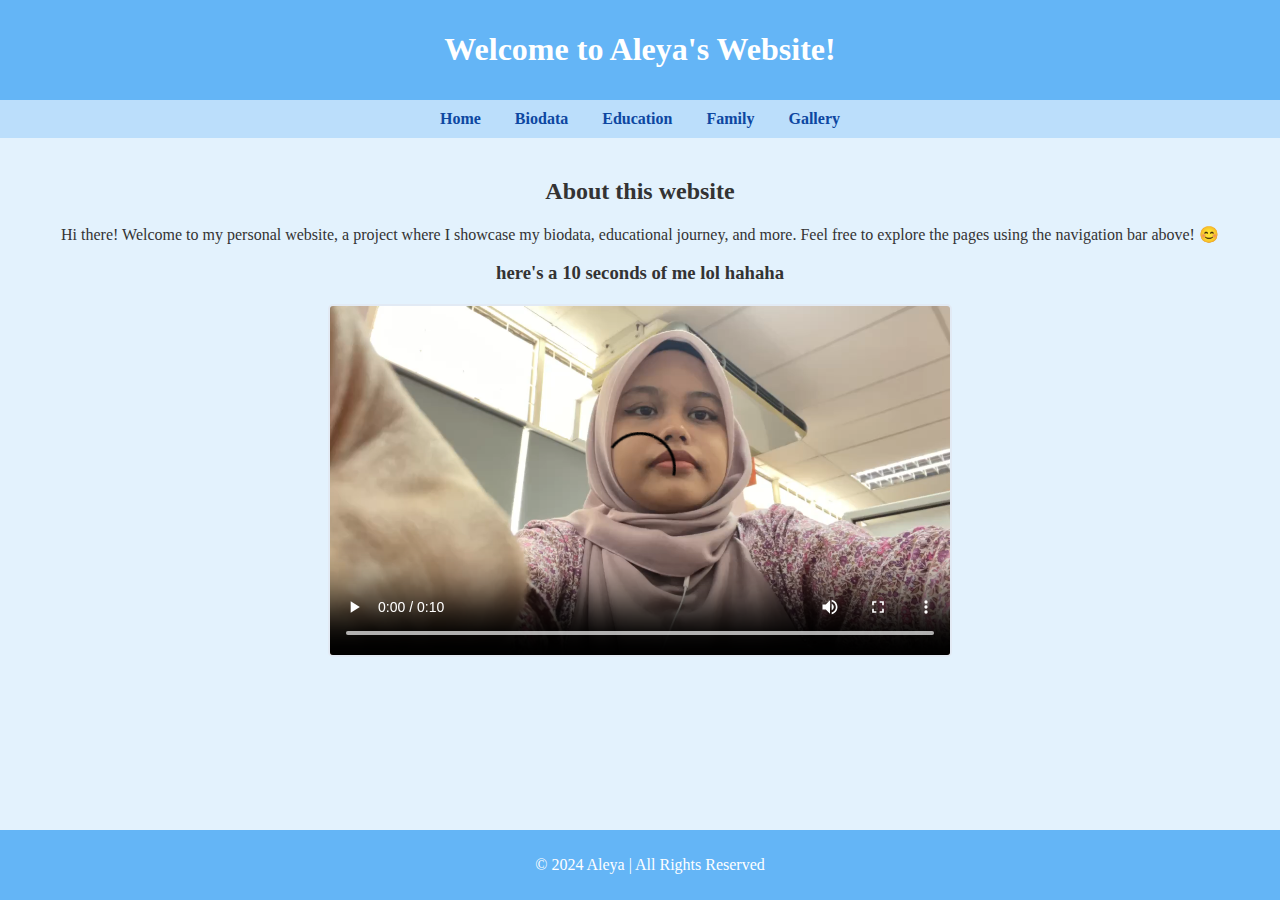
<file: index.html>
<!DOCTYPE html>
<html lang="en">
<head>
    <meta charset="UTF-8">
    <meta name="viewport" content="width=device-width, initial-scale=1.0">
    <title>My Website</title>
    <link rel="stylesheet" href="css/style.css">
</head>
<body>
    <header>
        <h1>Welcome to Aleya's Website!</h1>
    </header>
    <nav>
        <a href="index.html">Home</a>
        <a href="biodata.html">Biodata</a>
        <a href="education.html">Education</a>
        <a href="family.html">Family</a>
        <a href="gallery.html">Gallery</a>
    </nav>
    <section>
        <h2>About this website</h2>
        <p>
            Hi there! Welcome to my personal website, a project where I showcase my biodata, educational journey, and more. 
            Feel free to explore the pages using the navigation bar above! 😊
        </p>

	<h3>here's a 10 seconds of me lol hahaha</h3>
        <div class="videos">
            <video controls width="80%">
                <source src="videos/myvideo.mp4" type="video/mp4">
                Your browser does not support the video tag.
            </video>
        </div>
        
    </section>
    <footer>
        <p>&copy; 2024 Aleya | All Rights Reserved</p>
    </footer>
</body>
</html>
</file>
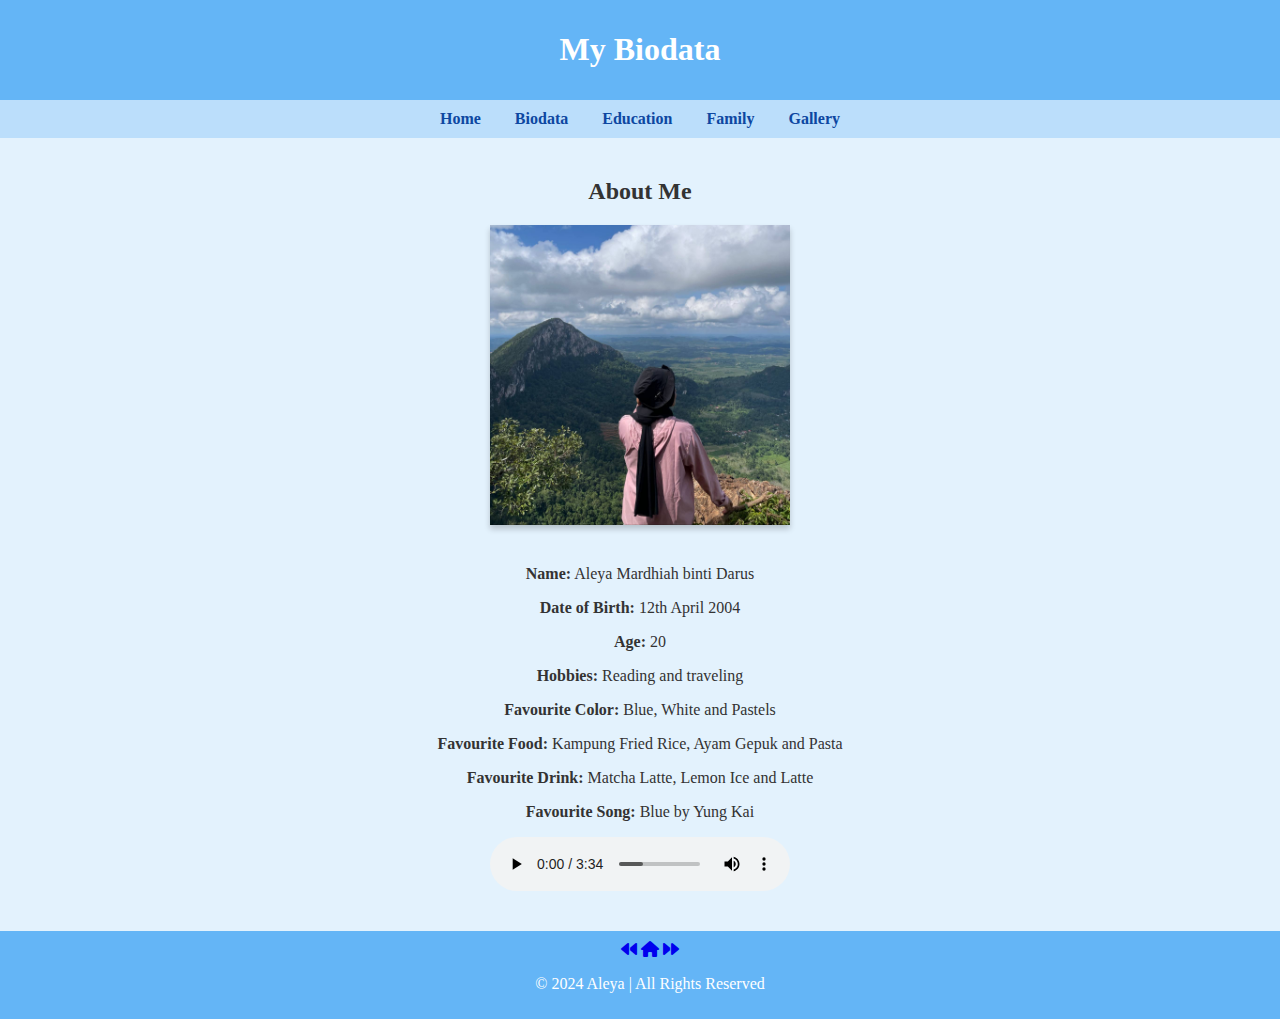
<file: biodata.html>
<!DOCTYPE html>
<html lang="en">
<head>
    <meta charset="UTF-8">
    <meta name="viewport" content="width=device-width, initial-scale=1.0">
    <title>Biodata - Personal Website</title>
    <link rel="stylesheet" href="https://cdnjs.cloudflare.com/ajax/libs/font-awesome/6.0.0-beta3/css/all.min.css">
    <link rel="stylesheet" href="css/style.css">
</head>
<body>
    <header>
        <h1>My Biodata</h1>
    </header>
    <nav>
        <a href="index.html">Home</a>
        <a href="biodata.html">Biodata</a>
        <a href="education.html">Education</a>
        <a href="family.html">Family</a>
        <a href="gallery.html">Gallery</a>
    </nav>
    <section>
        <h2>About Me</h2>
  <!-- Profile Picture -->
    <div style="text-align: center;">
        <img src="images/myphoto.jpg" alt="My Photo" class="profile-picture">
    </div>
        <p><strong>Name:</strong> Aleya Mardhiah binti Darus</p>
	<p><strong>Date of Birth:</strong> 12th April 2004 </p>
        <p><strong>Age:</strong> 20 </p>
        <p><strong>Hobbies:</strong> Reading and traveling</p>
  <p><strong>Favourite Color:</strong> Blue, White and Pastels</p>
  <p><strong>Favourite Food:</strong> Kampung Fried Rice, Ayam Gepuk and Pasta </p>
  <p><strong>Favourite Drink:</strong> Matcha Latte, Lemon Ice and Latte </p>
  <p><strong>Favourite Song:</strong> Blue by Yung Kai
   <p>
	<audio controls autoplay>
            <source src="audio/blue-yung-kai.mp3" type="audio/mp3">
        </audio>


    </section>
    <footer>
	<a href="gallery.html"><i class="fa-solid fa-backward"></i></a>
        <a href="index.html"><i class="fa-solid fa-house"></i></a>
        <a href="education.html"><i class="fa-solid fa-forward"></i></a>

        <p>&copy; 2024 Aleya | All Rights Reserved</p>
    </footer>
</body>
</html>
</file>
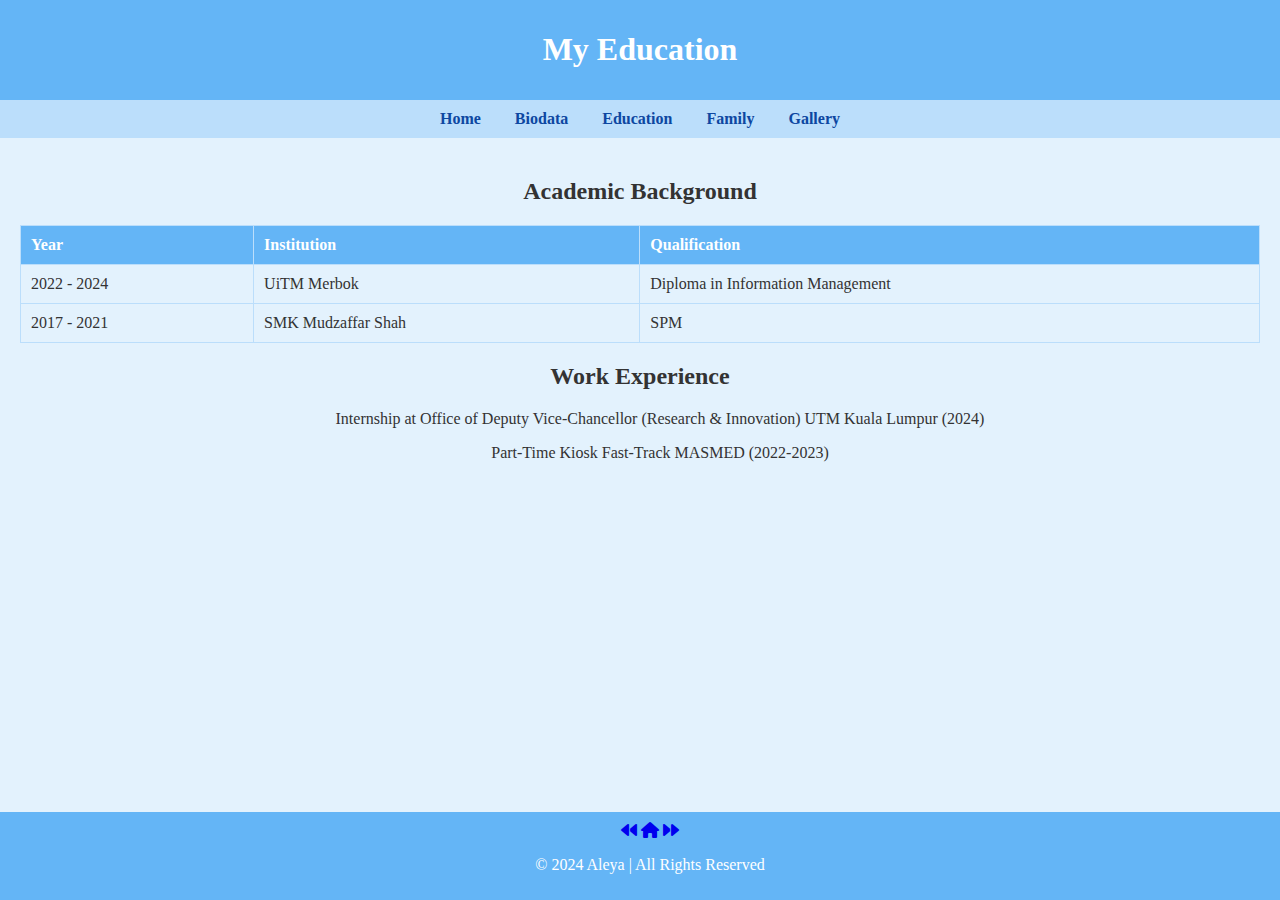
<file: education.html>
<!DOCTYPE html>
<html lang="en">
<head>
    <meta charset="UTF-8">
    <meta name="viewport" content="width=device-width, initial-scale=1.0">
    <title>Education - Personal Website</title>
    <link rel="stylesheet" href="https://cdnjs.cloudflare.com/ajax/libs/font-awesome/6.0.0-beta3/css/all.min.css">
    <link rel="stylesheet" href="css/style.css">
</head>
<body>
    <header>
        <h1>My Education</h1>
    </header>
    <nav>
        <a href="index.html">Home</a>
        <a href="biodata.html">Biodata</a>
        <a href="education.html">Education</a>
        <a href="family.html">Family</a>
        <a href="gallery.html">Gallery</a>
    </nav>
    <section>
        <h2>Academic Background</h2>
        <table border="1" cellpadding="10" cellspacing="0">
            <tr>
                <th>Year</th>
                <th>Institution</th>
                <th>Qualification</th>
            </tr>
            <tr>
                <td>2022 - 2024</td>
                <td>UiTM Merbok</td>
                <td>Diploma in Information Management</td>
            </tr>
            <tr>
                <td>2017 - 2021</td>
                <td>SMK Mudzaffar Shah</td>
                <td>SPM</td>
            </tr>
        </table>

 	<h2>Work Experience</h2>
        <ul>
            <p>Internship at Office of Deputy Vice-Chancellor (Research & Innovation) UTM Kuala Lumpur </strong> (2024)</li>
	<br>
            <p>Part-Time Kiosk Fast-Track MASMED</strong> (2022-2023)</li>
        </ul>
    </section>
    <footer>
	<a href="biodata.html"><i class="fa-solid fa-backward"></i></a>
        <a href="index.html"><i class="fa-solid fa-house"></i></a>
        <a href="family.html"><i class="fa-solid fa-forward"></i></a>

        <p>&copy; 2024 Aleya | All Rights Reserved</p>
    </footer>
</body>
</html>
</file>
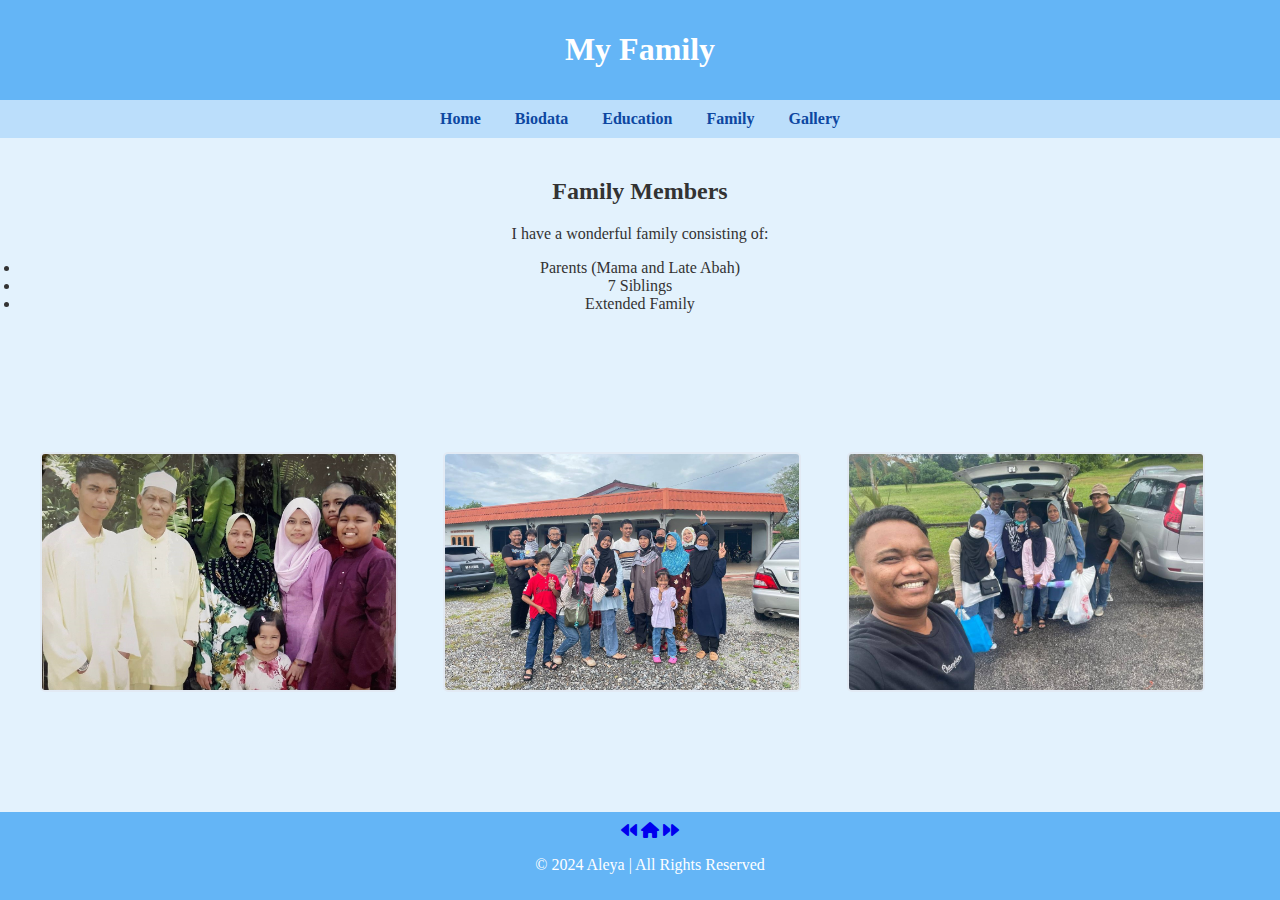
<file: family.html>
<!DOCTYPE html>
<html lang="en">
<head>
    <meta charset="UTF-8">
    <meta name="viewport" content="width=device-width, initial-scale=1.0">
    <title>Family - Personal Website</title>
    <link rel="stylesheet" href="https://cdnjs.cloudflare.com/ajax/libs/font-awesome/6.0.0-beta3/css/all.min.css">
    <link rel="stylesheet" href="css/style.css">
</head>
<body>
    <header>
        <h1>My Family</h1>
    </header>
    <nav>
        <a href="index.html">Home</a>
        <a href="biodata.html">Biodata</a>
        <a href="education.html">Education</a>
        <a href="family.html">Family</a>
        <a href="gallery.html">Gallery</a>
    </nav>
    <section>
        <h2>Family Members</h2>
        <p>I have a wonderful family consisting of:</p>
        
            <li>Parents (Mama and Late Abah)</li>
            <li>7 Siblings</li>
            <li>Extended Family</li>
	</section>
    <section>
        <div class="gallery">
		<img src="images/photo1.jpg" alt="Image 1">
		<img src="images/photo2.jpg" alt="Image 2">
		<img src="images/photo3.jpg" alt="Image 3">
	
	</div>
        
    </section>
    <footer>
	<a href="education.html"><i class="fa-solid fa-backward"></i></a>
        <a href="index.html"><i class="fa-solid fa-house"></i></a>
        <a href="gallery.html"><i class="fa-solid fa-forward"></i></a>

        <p>&copy; 2024 Aleya | All Rights Reserved</p>
    </footer>
</body>
</html>
</file>
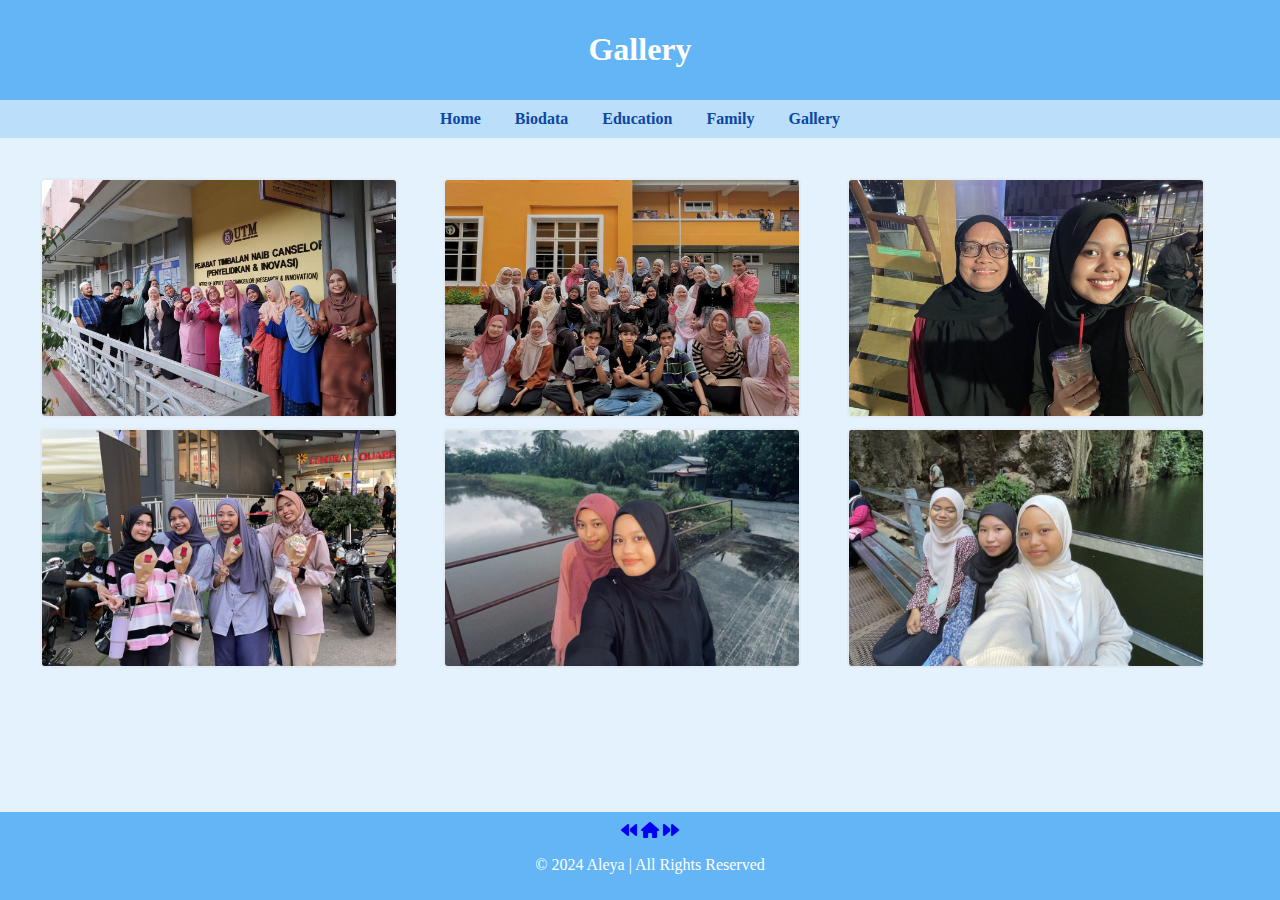
<file: gallery.html>
<!DOCTYPE html>
<html lang="en">
<head>
    <meta charset="UTF-8">
    <meta name="viewport" content="width=device-width, initial-scale=1.0">
    <title>Gallery - Personal Website</title>
    <link rel="stylesheet" href="https://cdnjs.cloudflare.com/ajax/libs/font-awesome/6.0.0-beta3/css/all.min.css">
    <link rel="stylesheet" href="css/style.css">
</head>
<body>
    <header>
        <h1>Gallery</h1>
    </header>
    <nav>
        <a href="index.html">Home</a>
        <a href="biodata.html">Biodata</a>
        <a href="education.html">Education</a>
        <a href="family.html">Family</a>
        <a href="gallery.html">Gallery</a>
    </nav>
    <section>
        <div class="gallery">
		<img src="images/photo4.jpg" alt="Image 1">
		<img src="images/photo5.jpg" alt="Image 2">
		<img src="images/photo6.jpg" alt="Image 3">
		<img src="images/photo7.jpg" alt="Image 4">
		<img src="images/photo8.jpg" alt="Image 5">
		<img src="images/photo9.jpg" alt="Image 6">
	
	</div>
    </section>
    <footer>
	<a href="family.html"><i class="fa-solid fa-backward"></i></a>
        <a href="index.html"><i class="fa-solid fa-house"></i></a>
        <a href="biodata.html"><i class="fa-solid fa-forward"></i></a>

        <p>&copy; 2024 Aleya | All Rights Reserved</p>
    </footer>
</body>
</html>
</file>
<file: css/style.css>
/* General styles for the entire website */
body {
    font-family: Georgia, serif;
    margin: 0;
    padding: 0;
    background-color: #E3F2FD; /* Light blue background */
    color: #333; /* Dark gray text color */
    text-align: center;
    display: flex;
    flex-direction: column; /* Set column layout */
    min-height: 100vh; /* Ensure full height of viewport */
}

html {
    height: 100%; /* Ensure html fills the viewport */
}

header {
    background-color: #64B5F6; /* Light blue header background */
    padding: 10px 20px;
    text-align: center;
    color: white; /* White text */
}

/* Navigation bar styles */
nav {
    background-color: #BBDEFB; /* Lighter blue for the navigation */
    padding: 10px;
    text-align: center;
}

/* Links in the navigation bar */
nav a {
    color: #0D47A1; /* Dark blue text for links */
    text-decoration: none; /* Remove underline */
    margin: 0 15px; /* Spacing between links */
    font-weight: bold;
}

/* Link hover effect */
nav a:hover {
    color: #1E88E5; /* Brighter blue when hovered */
}

/* Section content styles */
section {
    flex: 1; /* Take up the remaining space between header and footer */
    padding: 20px; /* Add space around the section content */
}

/* Footer styles */
footer {
    background-color: #64B5F6; /* Same color as the header */
    color: white; /* White text */
    text-align: center;
    padding: 10px;
    width: 100%; /* Full width */
    flex-shrink: 0; /* Prevent footer from shrinking */
}

/* Style for tables */
table {
    width: 100%; /* Full-width table */
    border-collapse: collapse; /* Remove gaps between table cells */
    margin-top: 20px;
}

table th, table td {
    border: 1px solid #BBDEFB; /* Light blue borders */
    padding: 10px;
    text-align: left;
}

table th {
    background-color: #64B5F6; /* Light blue background for headers */
    color: white; /* White text in table headers */
}

/* Style for images in the gallery */
.gallery {
    display: grid;
    grid-template-columns: repeat(3, 1fr);
    gap: 10px;
    padding: 20px;
}

.gallery img {
    width: 90%;
    border: 2px solid #E2EAF4;
    border-radius: 5px;
}

/* Style for videos */
.videos {
    display: flex;
    justify-content: space-around;
    margin-top: 20px;
}

.videos video {
    width: 30%;
    border: 2px solid #E2EAF4;
    border-radius: 5px;
}

/* Style for the profile picture */
.profile-picture {
    width: 300px; /* Set the width of the image */
    height: 300px; /* Set the height of the image */
    object-fit: cover; /* Crop the image to make it fit perfectly as a square */
    border-radius: 0; /* No rounded corners */
    box-shadow: 0px 4px 6px rgba(0, 0, 0, 0.2); /* Add a subtle shadow */
    margin-bottom: 20px; /* Add spacing below the image */
}

/* Style for videos */
.videos {
    display: flex;
    justify-content: center;
    margin-top: 20px;
}

.videos video {
    width: 50%; /* Adjust the width of the video */
    border: 2px solid #E2EAF4;
    border-radius: 5px;
}
</file>
